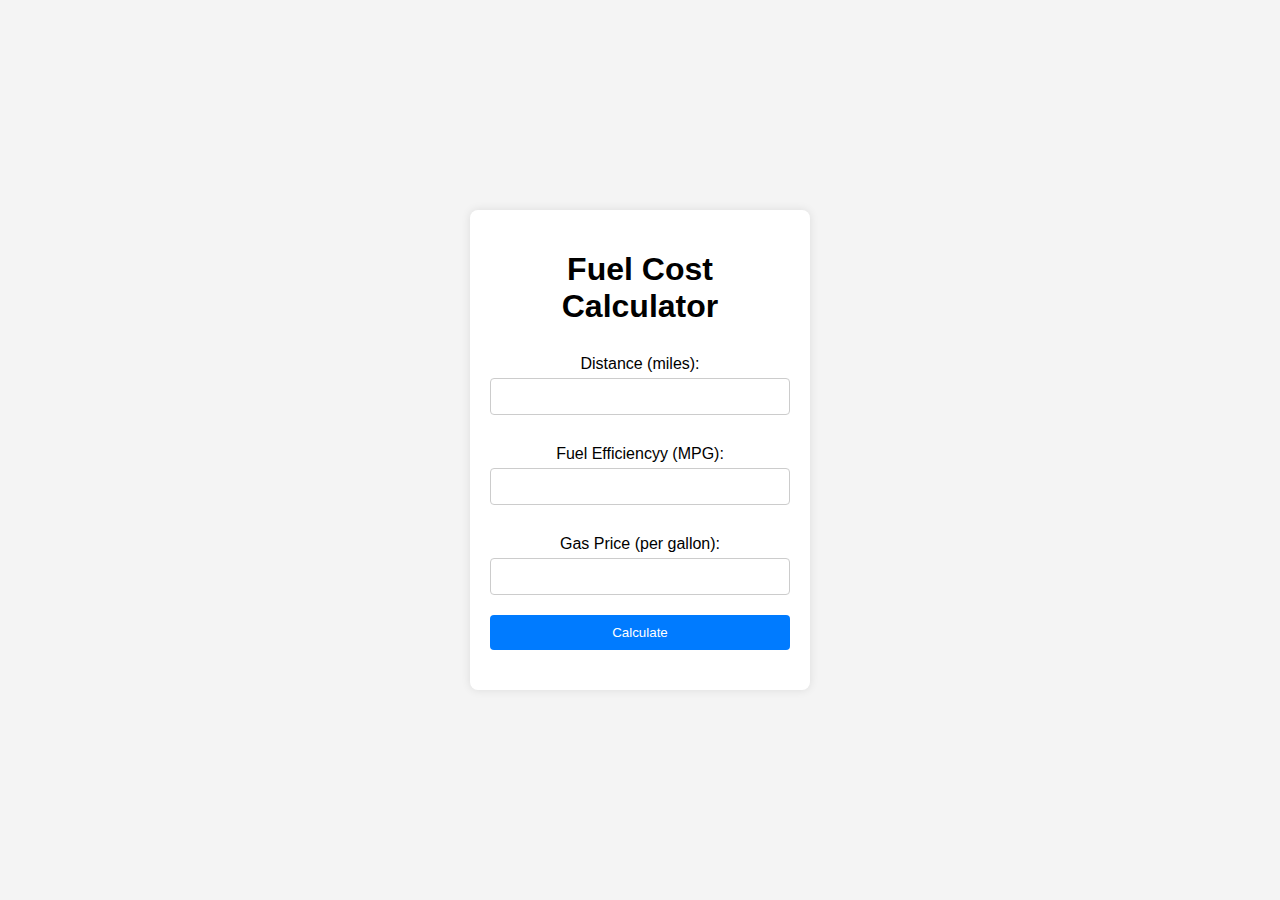
<file: index.html>
<!DOCTYPE html>
<html lang="en">
<head>
    <meta charset="UTF-8">
    <meta name="google-site-verification" content="Q32OJaHqUQImq-rf8KEHDgiyLTSpYZnxmj7jw4k1Q2M" />
    <meta name="viewport" content="width=device-width, initial-scale=1.0">
    <title>Fuel Cost Calculator</title>
    <link rel="stylesheet" href="styles.css.css">
</head>
<body>
    <div class="container">
        <h1>Fuel Cost Calculator</h1>
        <form id="calculator-form">
            <label for="distance">Distance (miles):</label>
            <input type="number" id="distance" step="0.1" required>
            
            <label for="mpg">Fuel Efficiencyy (MPG):</label>
            <input type="number" id="mpg" step="0.1" required>
            
            <label for="price">Gas Price (per gallon):</label>
            <input type="number" id="price" step="0.01" required>
            
            <button type="submit">Calculate</button>
        </form>
        <div id="result"></div>
    </div>
    <script src="script.js"></script>
</body>
</html>
</file>
<file: styles.css.css>
body {
    font-family: Arial, sans-serif;
    background-color: #f4f4f4;
    display: flex;
    justify-content: center;
    align-items: center;
    height: 100vh;
    margin: 0;
}

.container {
    background: white;
    padding: 20px;
    border-radius: 8px;
    box-shadow: 0 0 10px rgba(0, 0, 0, 0.1);
    width: 300px;
    text-align: center;
}

h1 {
    margin-bottom: 20px;
}

form {
    display: flex;
    flex-direction: column;
}

label {
    margin: 10px 0 5px;
}

input {
    padding: 10px;
    border: 1px solid #ccc;
    border-radius: 4px;
    margin-bottom: 20px;
}

button {
    padding: 10px;
    background-color: #007BFF;
    color: white;
    border: none;
    border-radius: 4px;
    cursor: pointer;
}

button:hover {
    background-color: #0056b3;
}

#result {
    margin-top: 20px;
    font-size: 1.2em;
}
</file>
